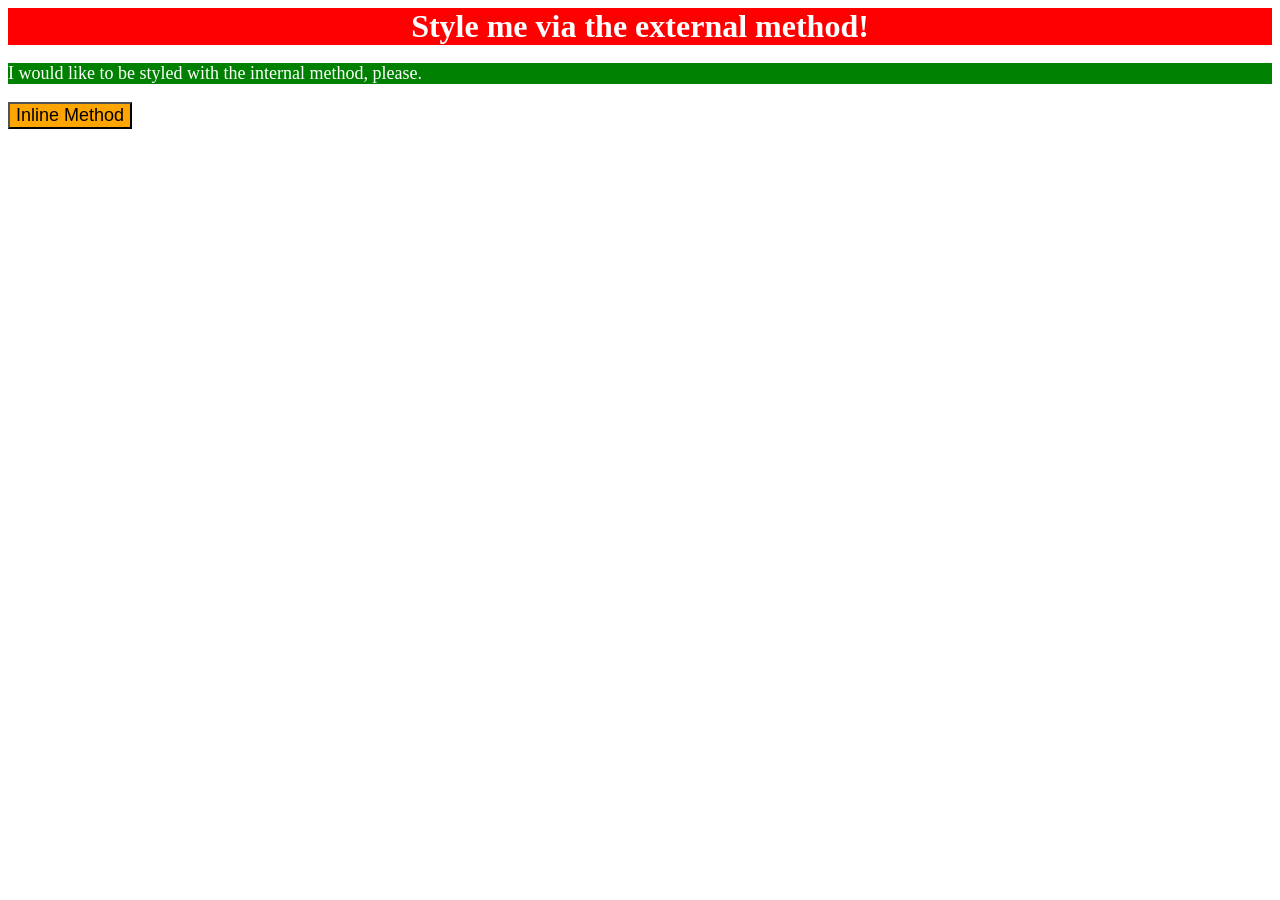
<file: foundations/intro-to-css/01-css-methods/index.html>
<!DOCTYPE html>
<html lang="en">
  <head>
    <meta charset="UTF-8">
    <meta http-equiv="X-UA-Compatible" content="IE=edge">
    <meta name="viewport" content="width=device-width, initial-scale=1.0">
    <title>Methods for Adding CSS</title>
    <link href="./style/styles.css" rel="stylesheet" />
    <style>
      p {
        background: green;
        color: white;
        font-size: 18px;
      }
    </style>
  </head>
  <body>
    <div>Style me via the external method!</div>
    <p>I would like to be styled with the internal method, please.</p>
    <button style="background: orange; font-size: 18px;">Inline Method</button>
  </body>
</html>
</file>
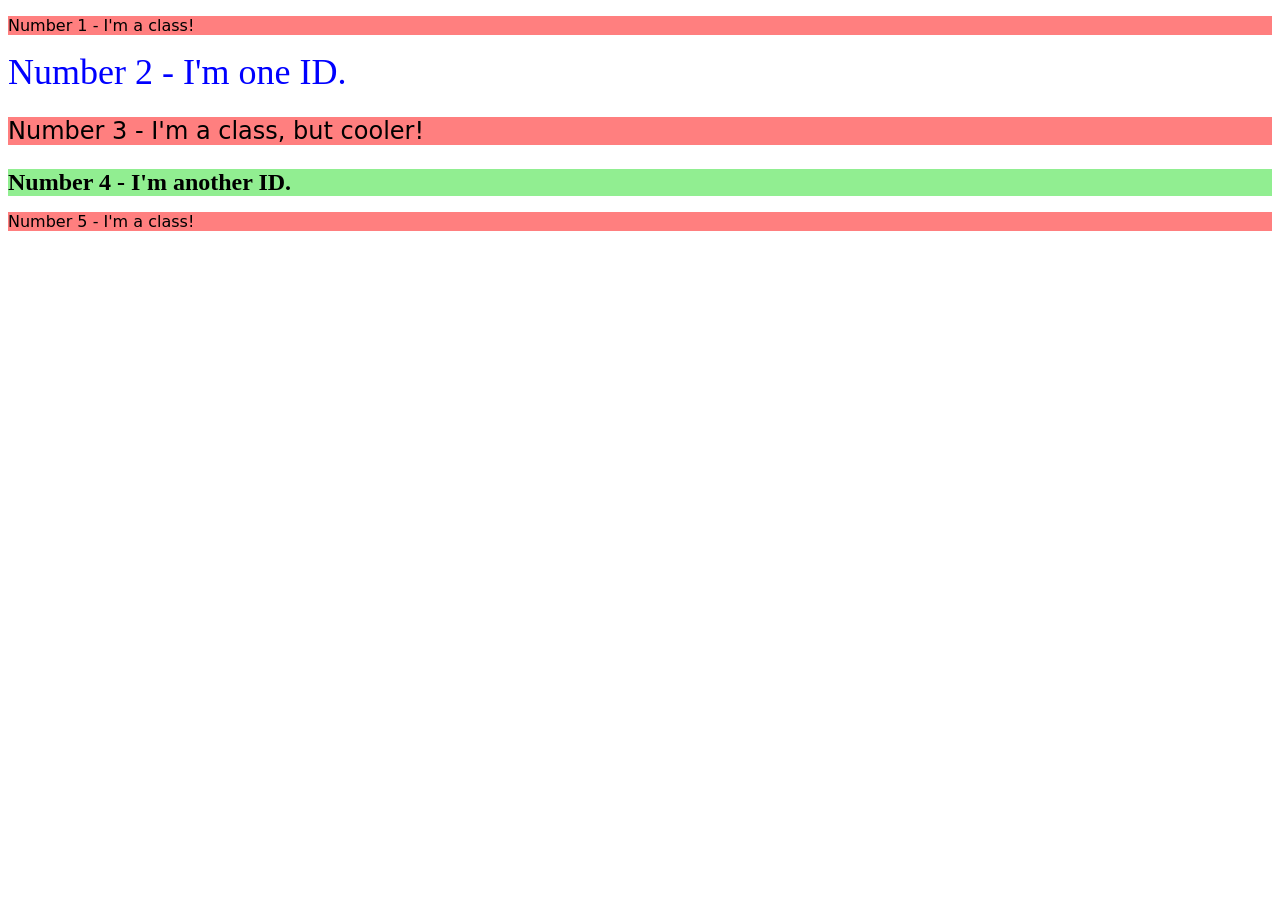
<file: foundations/intro-to-css/02-class-id-selectors/index.html>
<!DOCTYPE html>
<html lang="en">
  <head>
    <meta charset="UTF-8">
    <meta http-equiv="X-UA-Compatible" content="IE=edge">
    <meta name="viewport" content="width=device-width, initial-scale=1.0">
    <title>Class and ID Selectors</title>
    <link rel="stylesheet" href="style.css">
  </head>
  <body>
    <p class="oddNumber">Number 1 - I'm a class!</p>
    <div id="number2">Number 2 - I'm one ID.</div>
    <p class="oddNumber cooler">Number 3 - I'm a class, but cooler!</p>
    <div id="number4">Number 4 - I'm another ID.</div>
    <p class="oddNumber">Number 5 - I'm a class!</p>
  </body>
</html>
</file>
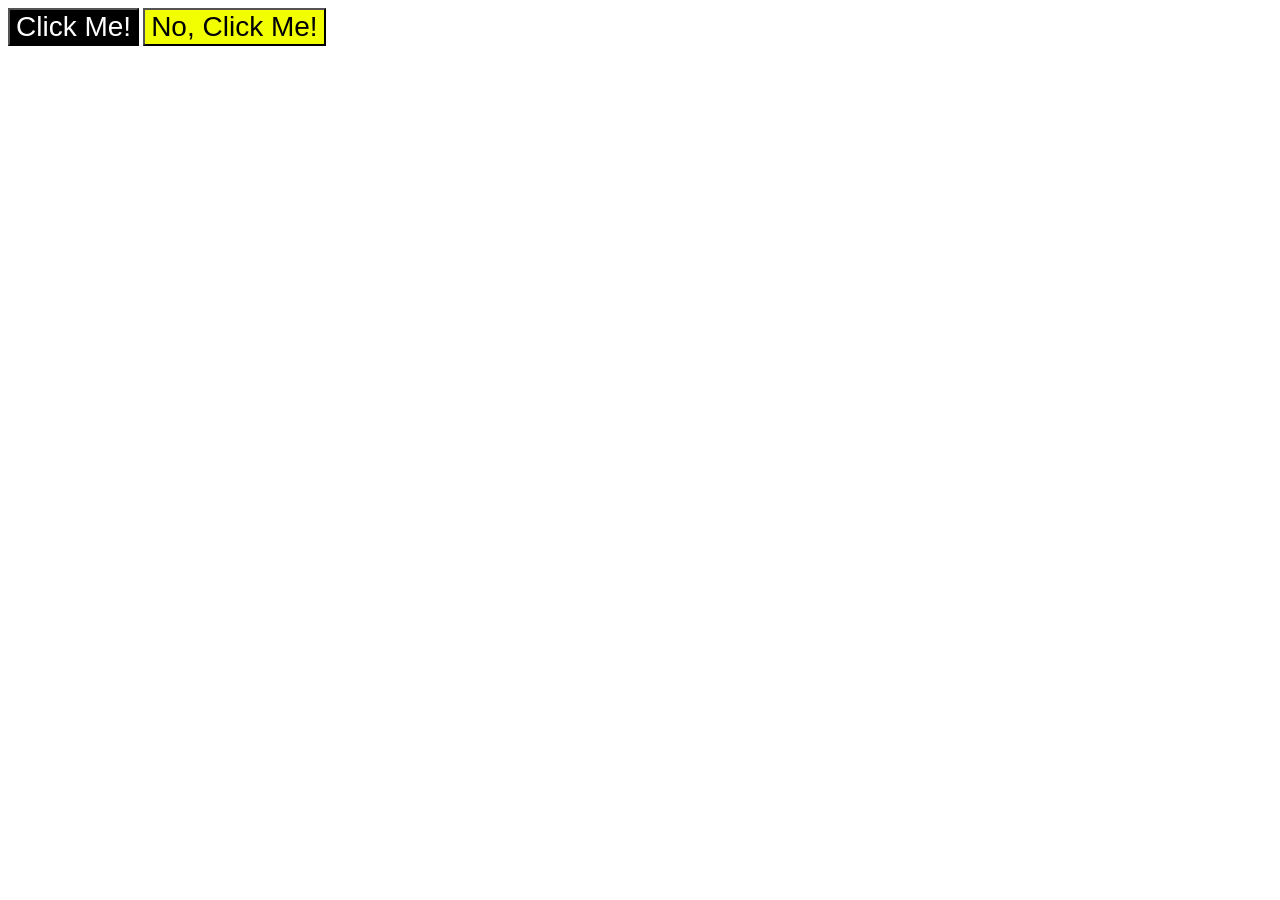
<file: foundations/intro-to-css/03-grouping-selectors/index.html>
<!DOCTYPE html>
<html lang="en">
  <head>
    <meta charset="UTF-8">
    <meta http-equiv="X-UA-Compatible" content="IE=edge">
    <meta name="viewport" content="width=device-width, initial-scale=1.0">
    <title>Grouping Selectors</title>
    <link rel="stylesheet" href="style.css">
  </head>
  <body>
    <button class="buttons button1">Click Me!</button>
    <button class="buttons button2">No, Click Me!</button>
  </body>
</html>
</file>
<file: foundations/intro-to-css/01-css-methods/style/styles.css>
div {
    background: red;
    color: white;
    font-size: 32px;
    text-align: center;
    font-weight: bold;
}
</file>
<file: foundations/intro-to-css/02-class-id-selectors/style.css>
.oddNumber {
    background-color: rgb(255, 127, 127);
    font-family: Verdana, "DejaVu Sans", sans-serif;
}

#number2 {
    color: #0000FF;
    font-size: 36px;
}

.oddNumber.cooler {
    font-size: 24px;
}

#number4 {
    background: hsl(120, 73%, 75%);
    font-size: 24px;
    font-weight: bold;
}
</file>
<file: foundations/intro-to-css/03-grouping-selectors/style.css>
.buttons {
    font-size: 28px;
    font-family: Helvetica, "Times New Roman", sans-serif;
}

.buttons.button1 {
    background: #000000;
    color: #FFFFFF;
}

.buttons.button2 {
    background: #F2FF00;
}
</file>
